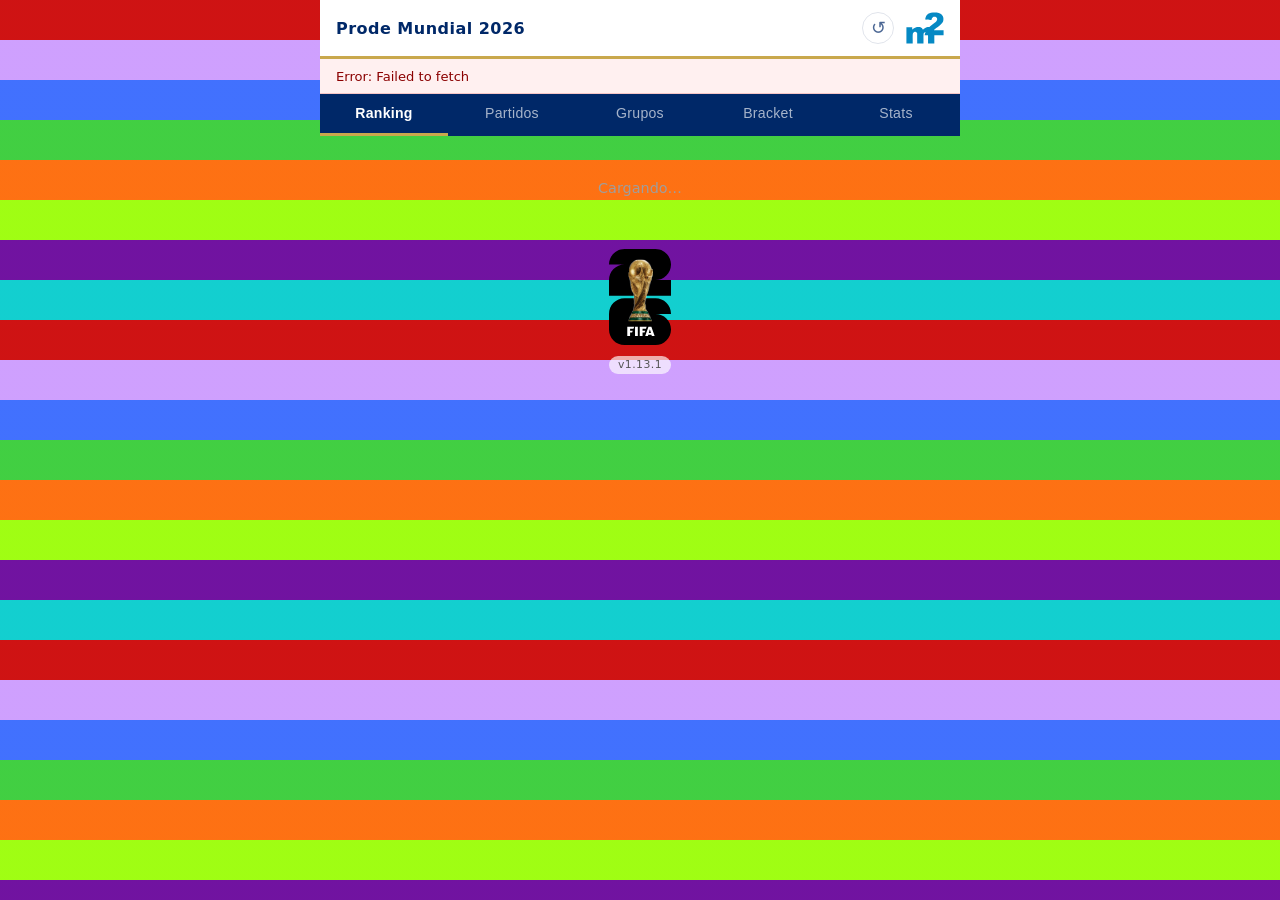
<file: index.html>
<!DOCTYPE html>
<html lang="es">
<head>
  <meta charset="UTF-8">
  <meta name="viewport" content="width=device-width, initial-scale=1.0">
  <title>Prode Mundial 2026</title>
  <link rel="stylesheet" href="./assets/styles.css">
  <link rel="icon" href="/assets/icon-192.png" type="image/png">
  <link rel="manifest" href="/manifest.json">
  <meta name="theme-color" content="#002868">
  <meta name="apple-mobile-web-app-capable" content="yes">
  <meta name="apple-mobile-web-app-status-bar-style" content="black-translucent">
  <meta name="apple-mobile-web-app-title" content="Prode 2026">
  <link rel="apple-touch-icon" href="/assets/icon-180.png">
</head>
<body>
  <header>
    <h1>Prode Mundial 2026</h1>
    <div id="status-bar"></div>
    <button class="reload-btn" onclick="location.reload(true)" title="Recargar">↺</button>
    <img src="./assets/m2.svg" alt="m2" class="header-logo">
  </header>

  <div id="error-banner"></div>

  <nav class="tabs">
    <button class="tab active" data-tab="ranking">Ranking</button>
    <button class="tab" data-tab="partidos">Partidos</button>
    <button class="tab" data-tab="grupos">Grupos</button>
    <button class="tab" data-tab="bracket">Bracket</button>
    <button class="tab" data-tab="stats">Stats</button>
  </nav>

  <main>
    <div id="tab-ranking" class="tab-panel active">
      <div id="ranking-container"><p class="empty">Cargando…</p></div>
    </div>
    <div id="tab-partidos" class="tab-panel">
      <div id="partidos-container"><p class="empty">Cargando…</p></div>
    </div>
    <div id="tab-grupos" class="tab-panel">
      <div id="grupos-container"><p class="empty">Cargando…</p></div>
    </div>
    <div id="tab-bracket" class="tab-panel">
      <div id="bracket-container"><p class="empty">Cargando…</p></div>
    </div>
    <div id="tab-stats" class="tab-panel">
      <div id="stats-container"><p class="empty">Tocá la solapa para cargar estadísticas.</p></div>
    </div>
  </main>

  <footer class="app-footer">
    <img src="./assets/2026_FIFA_World_Cup.svg" alt="FIFA World Cup 2026" class="wc-logo">
    <span class="version">v1.13.1</span>
  </footer>

  <script src="./assets/app.js"></script>
  <script>
    if ("serviceWorker" in navigator) navigator.serviceWorker.register("/sw.js");
  </script>
</body>
</html>
</file>
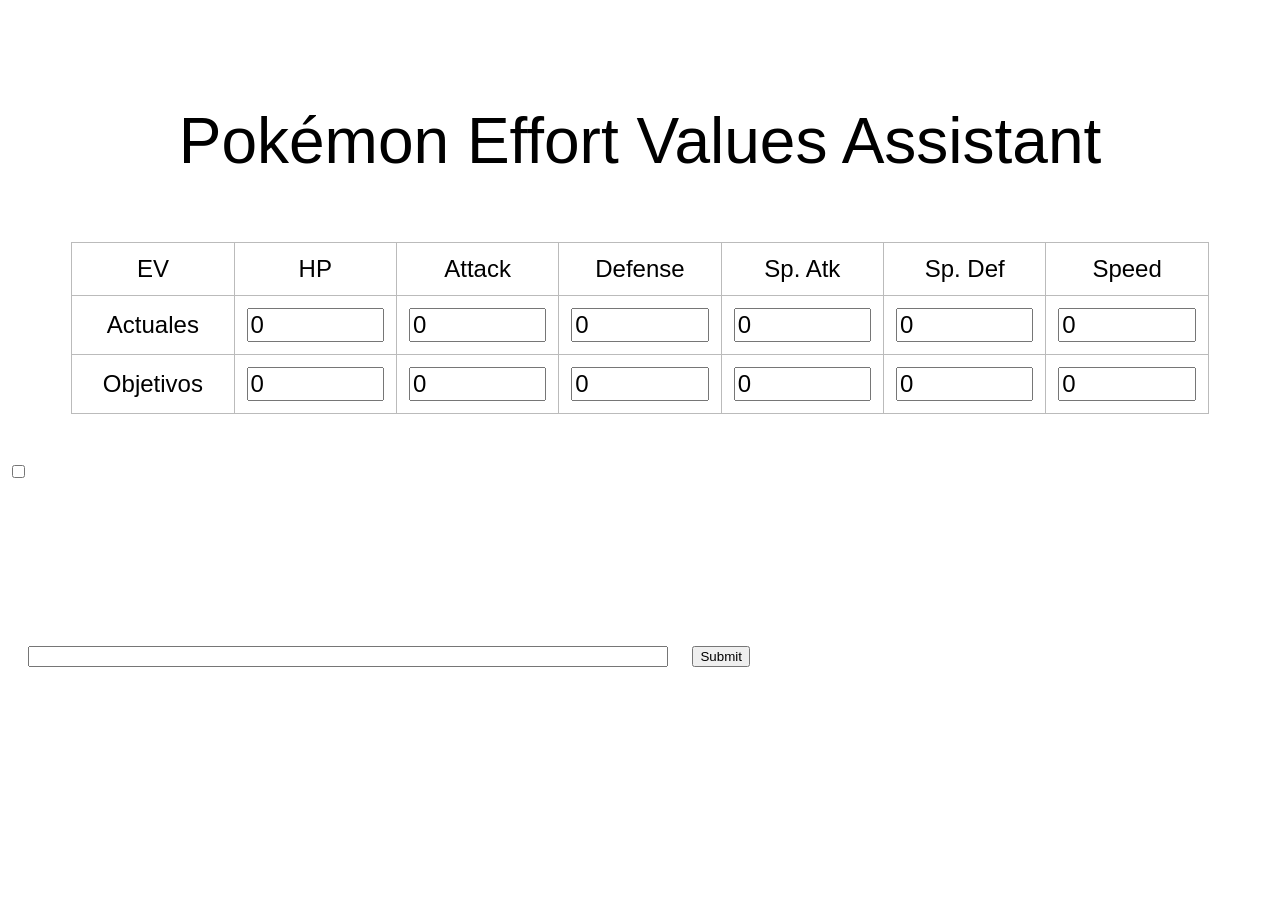
<file: pokemon_ev_assistant.html>
<!DOCTYPE html>
<html>
	<head>
		<meta charset="UTF-8">
		<title>Pokémon EV Assistant</title>
		<link rel="stylesheet" type="text/css" href="pokemon_ev_assistant.css">
		<script src="pokemon_ev_assistant.js"></script>
	</head>
	<body>
		<div id="ev_container" class="container">
			<p class="title">Pokémon Effort Values Assistant</p>
			<table class="table ev_table">
				<tr>
					<td>EV</td>
					<td>HP</td>
					<td>Attack</td>
					<td>Defense</td>
					<td>Sp. Atk</td>
					<td>Sp. Def</td>
					<td>Speed</td>
				</tr>
				<tr>
					<td>Actuales</td>
					<td><input type="number" id="hp_act" onchange="update_colors()" value="0"></td>
					<td><input type="number" id="atk_act" onchange="update_colors()" value="0"></td>
					<td><input type="number" id="def_act" onchange="update_colors()" value="0"></td>
					<td><input type="number" id="spa_act" onchange="update_colors()" value="0"></td>
					<td><input type="number" id="spd_act" onchange="update_colors()" value="0"></td>
					<td><input type="number" id="spe_act" onchange="update_colors()" value="0"></td>
				</tr>
				<tr>
					<td>Objetivos</td>
					<td><input type="number" id="hp_obj" onchange="update_colors()" value="0"></td>
					<td><input type="number" id="atk_obj" onchange="update_colors()" value="0"></td>
					<td><input type="number" id="def_obj" onchange="update_colors()" value="0"></td>
					<td><input type="number" id="spa_obj" onchange="update_colors()" value="0"></td>
					<td><input type="number" id="spd_obj" onchange="update_colors()" value="0"></td>
					<td><input type="number" id="spe_obj" onchange="update_colors()" value="0"></td>
				</tr>
			</table>
			<input type="checkbox" id="macho_brace">
		</div>
		<div id="buttons_container" class="container">
			<ul>
				<script src="pokemon_buttons.js"></script>
			</ul>
		</div>
		<div id="list_container" class="container">
			<input id="pokemon_list" list="pokemons" name="selected_pokemon">
			<datalist id="pokemons">
				<script src="pokemon_list.js"></script>
			</datalist>
			<input type="submit" onclick="display_pokemon()">
		</div>
	</body>
</html>
</file>
<file: assets/styles.css>
:root {
  --c-bg:      #eef1f6;
  --c-card:    #ffffff;
  --c-border:  #d4d9e3;
  --c-primary: #002868;
  --c-accent:  #bf0a30;
  --c-gold:    #c9a84c;
  --c-live:    #bf0a30;
  --c-pts3:    #1a7a3c;
  --c-pts1:    #c96a00;
  --c-pts0:    #9e9e9e;
}

* { box-sizing: border-box; margin: 0; padding: 0; }

html {
  background-color: var(--c-bg);
  background-image: repeating-linear-gradient(
    180deg,
    rgba(204,   0,   0, 0.92)   0px,
    rgba(204,   0,   0, 0.92)  40px,
    rgba(204, 153, 255, 0.92)  40px,
    rgba(204, 153, 255, 0.92)  80px,
    rgba( 51, 102, 255, 0.92)  80px,
    rgba( 51, 102, 255, 0.92) 120px,
    rgba( 51, 204,  51, 0.92) 120px,
    rgba( 51, 204,  51, 0.92) 160px,
    rgba(255, 102,   0, 0.92) 160px,
    rgba(255, 102,   0, 0.92) 200px,
    rgba(153, 255,   0, 0.92) 200px,
    rgba(153, 255,   0, 0.92) 240px,
    rgba(102,   0, 153, 0.92) 240px,
    rgba(102,   0, 153, 0.92) 280px,
    rgba(  0, 204, 204, 0.92) 280px,
    rgba(  0, 204, 204, 0.92) 320px
  );
  min-height: 100%;
}

body {
  font-family: system-ui, -apple-system, BlinkMacSystemFont, sans-serif;
  background: transparent;
  color: #1a1f36;
  max-width: 640px;
  margin: 0 auto;
  padding-bottom: 2rem;
}

/* ── Header ─────────────────────────────────────────────── */
header {
  background: #ffffff;
  border-bottom: 3px solid var(--c-gold);
  color: var(--c-primary);
  padding: 0.75rem 1rem;
  display: flex;
  justify-content: space-between;
  align-items: center;
  gap: 0.75rem;
}

header h1 {
  font-size: 1rem;
  font-weight: 700;
  letter-spacing: 0.03em;
  flex: 1;
}

.header-logo { height: 2rem; width: auto; display: block; flex-shrink: 0; }

.reload-btn {
  background: none;
  border: 1px solid var(--c-border);
  border-radius: 50%;
  width: 2rem;
  height: 2rem;
  font-size: 1.1rem;
  cursor: pointer;
  color: var(--c-primary);
  display: flex;
  align-items: center;
  justify-content: center;
  flex-shrink: 0;
  opacity: 0.7;
  transition: opacity 0.15s;
}
.reload-btn:active { opacity: 1; transform: rotate(180deg); transition: transform 0.3s, opacity 0.15s; }

#status-bar {
  display: flex;
  flex-direction: column;
  align-items: flex-end;
  gap: 0.25rem;
  flex-shrink: 0;
}

#last-updated { font-size: 0.7rem; opacity: 0.8; }

/* ── Error banner ───────────────────────────────────────── */
#error-banner {
  display: none;
  background: #fff0f0;
  color: #8b0000;
  padding: 0.6rem 1rem;
  font-size: 0.82rem;
  border-bottom: 1px solid #f5c6c6;
}

/* ── Tabs ───────────────────────────────────────────────── */
.tabs {
  display: flex;
  background: var(--c-primary);
  border-bottom: 2px solid var(--c-primary);
  position: sticky;
  top: 0;
  z-index: 10;
}

.tab {
  flex: 1;
  padding: 0.7rem;
  border: none;
  border-bottom: 3px solid transparent;
  margin-bottom: -2px;
  background: none;
  cursor: pointer;
  font-size: 0.88rem;
  color: rgba(255,255,255,0.65);
  font-weight: 500;
  letter-spacing: 0.02em;
  transition: color 0.15s;
}
.tab.active {
  color: #ffffff;
  border-bottom-color: var(--c-gold);
  font-weight: 700;
}

.tab-panel { display: none; }
.tab-panel.active { display: block; }

/* ── Ranking table ──────────────────────────────────────── */
#ranking-container { padding: 0.8rem; }

.ranking-table {
  width: 100%;
  border-collapse: collapse;
  background: var(--c-card);
  box-shadow: 0 1px 4px rgba(0,0,0,0.06);
}

.ranking-table th,
.ranking-table td {
  padding: 0.38rem 0.75rem;
  border-bottom: 1px solid var(--c-border);
}

.ranking-table thead th {
  font-size: 0.7rem;
  text-transform: uppercase;
  letter-spacing: 0.06em;
  color: #6b7280;
  background: #f4f6fb;
  text-align: left;
}

.ranking-table tbody tr:hover { background: #f9fafb; }

.col-rank  { width: 2.2rem; color: #9e9e9e; text-align: center; }
.col-name  { }
.col-num   { width: 4.5rem; text-align: center; }
.col-total { width: 4.5rem; text-align: center; font-weight: 700; white-space: nowrap; }
.col-ko-num   { width: 3.2rem; text-align: center; }
.col-ko-total { width: 3rem; text-align: center; font-weight: 700; white-space: nowrap; }
.live-dot-th  { margin-left: 2px; vertical-align: super; width: 5px; height: 5px; }
.ranking-table-ko th,
.ranking-table-ko td { padding: 0.38rem 0.3rem; }
/* 4 columnas numéricas + total: se aprieta un poco para que entre en mobile */
.ranking-table-ko .col-ko-num { width: 2.9rem; }
.ranking-table-ko thead th { font-size: 0.62rem; letter-spacing: 0.02em; }

.prov-mark { color: var(--c-pts1); font-size: 0.75em; margin-left: 2px; }
.prov-note { font-size: 0.72rem; color: var(--c-pts1); padding: 0.4rem 0.75rem; }
.pts-live  { color: var(--c-pts1); font-size: 0.82em; font-weight: 400; }

.ranking-live-note {
  display: flex;
  align-items: center;
  gap: 0.5rem;
  margin-top: 0.6rem;
  padding: 0.55rem 0.85rem;
  background: var(--c-card);
  border: 1px solid var(--c-border);
  border-radius: 8px;
  font-size: 0.78rem;
  color: #555;
}

.live-dot {
  display: inline-block;
  width: 6px;
  height: 6px;
  border-radius: 50%;
  background: var(--c-accent);
  margin-left: 4px;
  vertical-align: middle;
  animation: pulse-dot 1.4s ease-in-out infinite;
}
@keyframes pulse-dot {
  0%, 100% { opacity: 1; transform: scale(1); }
  50%       { opacity: 0.4; transform: scale(0.7); }
}

/* ── Match cards ────────────────────────────────────────── */
#partidos-container { padding: 0.8rem; display: flex; flex-direction: column; gap: 0.6rem; }

.past-matches-section {
  border: 1px solid var(--c-border);
  border-radius: 10px;
  overflow: hidden;
}
.past-matches-header {
  list-style: none;
  cursor: pointer;
  padding: 0.75rem 1rem;
  background: var(--c-bg);
  font-size: 0.85rem;
  font-weight: 600;
  color: #555;
  display: flex;
  align-items: center;
  gap: 0.4rem;
}
.past-matches-header::-webkit-details-marker { display: none; }
.past-matches-header::before { content: "▾"; font-size: 0.75rem; }
details[open].past-matches-section > .past-matches-header::before { content: "▴"; }
.past-matches-section .match-card {
  border-radius: 0;
  border-left: none;
  border-right: none;
  border-top: none;
}
.past-matches-section .match-card:last-child { border-bottom: none; }

.match-card {
  background: var(--c-card);
  border: 1px solid var(--c-border);
  border-radius: 10px;
  overflow: hidden;
  box-shadow: 0 1px 4px rgba(0,0,0,0.06);
}
.match-card[data-state="in"] {
  border-color: var(--c-accent);
  box-shadow: 0 2px 8px rgba(191,10,48,0.15);
}

details.match-card > summary {
  list-style: none;
  cursor: pointer;
  position: relative;
  padding-right: 2rem;
}
details.match-card > summary::-webkit-details-marker { display: none; }
details.match-card > summary::after {
  content: "▾";
  position: absolute;
  right: 0.75rem;
  top: 0.6rem;
  color: #9e9e9e;
  font-size: 0.85rem;
}
details[open].match-card > summary::after { content: "▴"; }

.match-header {
  padding: 0.85rem 0.75rem;
  background: #f6f8fc;
  border-bottom: 1px solid var(--c-border);
}
.match-teams { font-weight: 700; font-size: 0.92rem; color: var(--c-primary); }
.match-meta {
  font-size: 0.72rem;
  color: #6b7280;
  margin-top: 0.25rem;
  display: flex;
  flex-wrap: wrap;
  gap: 0.4rem;
  align-items: center;
}
.match-result { font-weight: 700; color: var(--c-primary); font-size: 0.85rem; background: rgba(0,40,104,0.08); border-radius: 20px; padding: 0.1em 0.55em; }
.live-clock   { color: var(--c-accent); font-weight: 700; }

.badge {
  font-size: 0.62rem;
  font-weight: 700;
  letter-spacing: 0.06em;
  text-transform: uppercase;
  padding: 0.15rem 0.45rem;
  border-radius: 4px;
}
.badge.pre   { background: #e8eaf2; color: #5c6580; }
.badge.in    { background: var(--c-accent); color: #fff; }
.badge.post  { background: #e6f4ea; color: var(--c-pts3); }
.badge.round { background: #e8edf5; color: var(--c-primary); }

.no-preds { padding: 0.6rem 0.75rem; font-size: 0.8rem; color: #9e9e9e; }

.et-warn { color: var(--c-pts1); font-size: 0.8em; cursor: help; }

@keyframes scan {
  0%   { transform: translateX(-100%); }
  100% { transform: translateX(400%); }
}

.live-scan-bar {
  height: 2px;
  background: rgba(191,10,48,0.15);
  overflow: hidden;
  margin-top: 0.4rem;
  border-radius: 1px;
}
.live-scan-bar::after {
  content: "";
  display: block;
  height: 100%;
  width: 25%;
  background: linear-gradient(90deg, transparent, var(--c-accent), transparent);
  animation: scan 1.6s ease-in-out infinite;
}

/* ── Live probability bars ──────────────────────────────── */
.live-stats {
  padding: 0.85rem 0.75rem 0.8rem;
  background: #fdf6f7;
  border-bottom: 1px solid #f5d0d8;
}

.prob-3col {
  display: flex;
  justify-content: space-between;
  align-items: baseline;
}
.prob-3col span:first-child { text-align: left; }
.prob-3col span:nth-child(2) { text-align: center; flex: 1; }
.prob-3col span:last-child  { text-align: right; }

.prob-names span {
  font-size: 0.75rem;
  font-weight: 700;
  color: #1a1f36;
}
.prob-names span:nth-child(2) {
  font-weight: 400;
  color: #9e9e9e;
}

.prob-pcts span {
  font-size: 0.88rem;
  font-weight: 700;
  color: var(--c-primary);
}
.prob-pcts span:nth-child(2) {
  font-size: 0.78rem;
  font-weight: 400;
  color: #9e9e9e;
}

.prob-bar-3 {
  display: flex;
  height: 6px;
  border-radius: 3px;
  overflow: hidden;
  gap: 2px;
  margin: 0.35rem 0 0.3rem;
  background: var(--c-border);
}
.prob-seg { height: 100%; transition: flex 0.6s ease; }
.prob-win  { background: var(--c-pts3); }
.prob-draw { background: #bdbdbd; }
.prob-lose { background: var(--c-accent); }


.prob-xg-row span {
  font-size: 0.7rem;
  color: #6b7280;
}
.prob-xg-row span:nth-child(2) {
  font-size: 0.62rem;
  letter-spacing: 0.03em;
}

/* ── Predictions grid inside each card ─────────────────── */
.pred-table { width: 100%; border-collapse: collapse; }

.pred-table td {
  padding: 0.38rem 0.75rem;
  font-size: 0.83rem;
  border-bottom: 1px solid #f0f2f5;
  vertical-align: middle;
}
.pred-table tr:last-child td { border-bottom: none; }

.pred-table .col-name    { width: 26%; }
.pred-table .pred-score  { width: 16%; text-align: center; font-variant-numeric: tabular-nums; }
.pred-table .pred-winner { width: 30%; text-align: center; font-size: 0.78rem; color: #6b7280; }
.pred-table .pred-pts    { width: 28%; text-align: right; font-weight: 600; white-space: nowrap; }

.pts-high { background: #f0faf3; }
.pts-high .pred-pts { color: var(--c-pts3); }

.pts-low { background: #fff8f0; }
.pts-low .pred-pts { color: var(--c-pts1); }

.pts-0 .pred-pts { color: var(--c-pts0); }
.pts-pending .pred-pts { color: #c8ccd6; }

/* KO llave indicator */
.pred-table .ko-llave-col { width: 8%; text-align: center; font-weight: 700; font-size: 0.85rem; }
.ko-llave-ok { color: var(--c-pts3); }
.ko-llave-no { color: var(--c-accent); }
.ko-llave-na { color: #c8ccd6; }

/* KO ranking section title */
.ranking-section-title {
  font-size: 0.7rem;
  font-weight: 700;
  text-transform: uppercase;
  letter-spacing: 0.1em;
  color: #fff;
  background: #4b5563;
  border-radius: 4px;
  margin: 1.4rem 0 0.5rem;
  padding: 0.25rem 0.6rem;
  display: inline-block;
}
.ranking-section-title:first-child {
  margin-top: 0;
}

/* ── Generic ────────────────────────────────────────────── */
.empty { padding: 2rem; text-align: center; color: #9e9e9e; font-size: 0.9rem; }

/* ── Footer ─────────────────────────────────────────────── */
.app-footer {
  text-align: center;
  padding: 0.5rem 1rem 1.5rem;
}

.version {
  display: inline-block;
  background: rgba(255,255,255,0.65);
  color: #555;
  font-size: 0.68rem;
  letter-spacing: 0.04em;
  padding: 0.15rem 0.55rem;
  border-radius: 99px;
}

.wc-logo {
  display: block;
  margin: 0 auto 0.5rem;
  height: 6rem;
  width: auto;
}

/* ── Group standings ────────────────────────────────────── */
#grupos-container {
  padding: 0.8rem;
  display: flex;
  flex-direction: column;
  gap: 0.8rem;
}

.group-block {
  background: var(--c-card);
  border: 1px solid var(--c-border);
  border-radius: 10px;
  overflow: hidden;
  box-shadow: 0 1px 4px rgba(0,0,0,0.06);
}

.group-table-wrap {
  overflow-x: visible;
}

.group-title {
  background: #f4f6fb;
  padding: 0.4rem 0.75rem;
  font-size: 0.75rem;
  font-weight: 700;
  text-transform: uppercase;
  letter-spacing: 0.07em;
  color: var(--c-primary);
  border-bottom: 1px solid var(--c-border);
}

.group-table {
  width: 100%;
  border-collapse: separate;
  border-spacing: 0;
}

.group-table th,
.group-table td {
  padding: 0.28rem 0.1rem;
  border-bottom: 1px solid var(--c-border);
  text-align: center;
  font-size: 0.72rem;
}

.group-table thead th {
  font-size: 0.62rem;
  text-transform: uppercase;
  letter-spacing: 0.05em;
  color: #6b7280;
  background: #f4f6fb;
}

.group-table tr:last-child td { border-bottom: none; }

.group-table tr.qualif td:first-child {
  border-left: 3px solid var(--c-primary);
}

.col-pos {
  width: 1.2rem;
  color: #9e9e9e;
}

.col-gnum  { width: 1.4rem; max-width: 1.4rem; }
.col-gpts  { width: 1.4rem; max-width: 1.4rem; font-weight: 700; }
.col-goles { width: 3rem; white-space: nowrap; }

.group-table td.col-gteam,
.group-table th.col-gteam {
  text-align: left;
  padding-left: 0.4rem;
}

.grp-badge {
  display: inline-block;
  font-size: 0.6rem;
  font-weight: 700;
  padding: 0.08rem 0.3rem;
  border-radius: 3px;
  margin-left: 0.35rem;
  vertical-align: middle;
  letter-spacing: 0.02em;
}
.grp-badge.win  { background: #e6f4ea; color: var(--c-pts3); }
.grp-badge.draw { background: #e8eaf2; color: #5c6580; }
.grp-badge.loss { background: #fce8ec; color: var(--c-accent); }

.thirds-block { margin-bottom: 1rem; }
.thirds-note {
  font-size: 0.65rem;
  color: #9e9e9e;
  padding: 0.2rem 0.75rem 0.3rem;
  background: #f4f6fb;
  border-bottom: 1px solid var(--c-border);
}
.third-group {
  font-size: 0.65rem;
  color: #9e9e9e;
  font-weight: 400;
}

/* ── Stats tab ──────────────────────────────────────────── */
#stats-container { padding: 0.8rem 10%; }

.stats-grid {
  display: grid;
  grid-template-columns: repeat(auto-fill, minmax(220px, 1fr));
  gap: 0.7rem;
  width: 100%;
}

.stat-card {
  background: var(--c-card);
  border: 1px solid var(--c-border);
  border-radius: 10px;
  overflow: hidden;
  box-shadow: 0 1px 4px rgba(0,0,0,0.06);
  width: 100%;
}

.stat-title {
  font-size: 0.72rem;
  font-weight: 700;
  text-transform: uppercase;
  letter-spacing: 0.06em;
  color: #6b7280;
  background: #f4f6fb;
  padding: 0.45rem 0.75rem;
  border-bottom: 1px solid var(--c-border);
}

.stat-body {
  max-height: 195px;
  overflow-y: auto;
}

.stat-row {
  display: grid;
  grid-template-columns: 1.2rem 1fr auto;
  grid-template-rows: auto 4px;
  column-gap: 0.4rem;
  align-items: center;
  padding: 0.38rem 0.65rem 0.3rem;
  border-bottom: 1px solid var(--c-border);
}
.stat-row:last-child { border-bottom: none; }

.stat-rank {
  font-size: 0.7rem;
  color: #9e9e9e;
  text-align: center;
  grid-row: 1;
}
.stat-name {
  font-size: 0.8rem;
  white-space: nowrap;
  overflow: hidden;
  text-overflow: ellipsis;
  grid-row: 1;
}
.stat-count {
  font-size: 0.88rem;
  font-weight: 700;
  color: var(--c-primary);
  grid-row: 1;
  text-align: right;
}
.stat-bar-wrap {
  grid-column: 2 / 4;
  grid-row: 2;
  background: var(--c-border);
  border-radius: 2px;
  height: 3px;
  margin-top: 2px;
}
.stat-bar {
  height: 100%;
  background: var(--c-primary);
  border-radius: 2px;
  transition: width 0.4s ease;
}

.stats-loading { padding: 2rem 0; text-align: center; }

/* ─── Bracket ─────────────────────────────────────────────────── */
.bk-wrap {
  overflow-x: auto;
  padding: 8px 8px 24px;
  -webkit-overflow-scrolling: touch;
  background: var(--c-bg);
}

.bk-bracket {
  display: flex;
  align-items: flex-start;
  width: max-content;
  padding-bottom: 8px;
}

.bk-round {
  width: 120px;
  flex-shrink: 0;
}

.bk-round + .bk-round {
  margin-left: 22px;
}

.bk-round-label {
  font-size: 0.58rem;
  font-weight: 700;
  text-transform: uppercase;
  letter-spacing: 0.08em;
  color: #6b7280;
  text-align: center;
  padding-bottom: 6px;
  white-space: nowrap;
}

.bk-round-cells {
  display: flex;
  flex-direction: column;
  overflow: visible;
}

.bk-cell {
  position: relative;
  display: flex;
  align-items: center;
  overflow: visible;
  flex-shrink: 0;
}

[data-round="0"] .bk-cell { height: 48px; }
[data-round="1"] .bk-cell { height: 96px; }
[data-round="2"] .bk-cell { height: 192px; }
[data-round="3"] .bk-cell { height: 384px; }
[data-round="4"] .bk-cell { height: 768px; }

/* Horizontal arm → connector zone */
.bk-round:not(:last-child) .bk-cell::after {
  content: '';
  position: absolute;
  right: -22px;
  top: 50%;
  width: 22px;
  height: 0;
  border-top: 1.5px solid #d1d5db;
  pointer-events: none;
}

/* Vertical connector: spans from midpoint of top cell to midpoint of bottom cell */
.bk-round:not(:last-child) .bk-pair-top::before {
  content: '';
  position: absolute;
  right: -22px;
  top: 50%;
  height: 100%;
  width: 0;
  border-right: 1.5px solid #d1d5db;
  pointer-events: none;
}

/* Match card */
.bk-match {
  width: 100%;
  border: 1px solid #e5e7eb;
  border-radius: 5px;
  overflow: hidden;
  background: #fff;
  font-size: 0.68rem;
}

.bk-match.bk-live {
  border-color: #ef4444;
  box-shadow: 0 0 0 1px #ef444440;
}

.bk-team {
  display: flex;
  align-items: center;
  justify-content: space-between;
  padding: 3px 5px;
  min-height: 19px;
  gap: 3px;
  border-bottom: 1px solid #f3f4f6;
}

.bk-team:last-child { border-bottom: none; }

.bk-tname {
  flex: 1;
  overflow: hidden;
  text-overflow: ellipsis;
  white-space: nowrap;
  font-weight: 500;
  line-height: 1.2;
}

.bk-tscore {
  font-weight: 700;
  font-variant-numeric: tabular-nums;
  flex-shrink: 0;
}

.bk-winner { background: rgba(34, 197, 94, 0.08); }
.bk-winner .bk-tname,
.bk-winner .bk-tscore { font-weight: 700; color: #15803d; }
.bk-loser { opacity: 0.45; }

/* 3rd place */
.bk-third {
  margin-top: 20px;
  width: 120px;
  margin-left: calc(3 * (120px + 22px));
  display: flex;
  flex-direction: column;
  align-items: center;
  gap: 4px;
}

/* Dark mode */
@media (prefers-color-scheme: dark) {
  .bk-wrap { background: #111827; }
  .bk-round:not(:last-child) .bk-cell::after,
  .bk-round:not(:last-child) .bk-pair-top::before { border-color: #374151; }
  .bk-match { background: #1f2937; border-color: #374151; color: #e5e7eb; }
  .bk-match.bk-live { border-color: #ef4444; }
  .bk-team { border-color: #2d3748; }
  .bk-winner { background: rgba(34, 197, 94, 0.13); }
  .bk-winner .bk-tname,
  .bk-winner .bk-tscore { color: #4ade80; }
  .bk-loser { color: #6b7280; opacity: 1; }
  .bk-round-label { color: #9ca3af; }
}
:root[data-theme="dark"] .bk-wrap { background: #111827; }
:root[data-theme="dark"] .bk-match { background: #1f2937; border-color: #374151; color: #e5e7eb; }
:root[data-theme="dark"] .bk-loser { color: #6b7280; opacity: 1; }
:root[data-theme="dark"] .bk-round-label { color: #9ca3af; }
:root[data-theme="dark"] .bk-team { border-color: #2d3748; }
:root[data-theme="dark"] .bk-round:not(:last-child) .bk-cell::after,
:root[data-theme="dark"] .bk-round:not(:last-child) .bk-pair-top::before { border-color: #374151; }
:root[data-theme="dark"] .bk-winner { background: rgba(34,197,94,0.13); }
:root[data-theme="dark"] .bk-winner .bk-tname,
:root[data-theme="dark"] .bk-winner .bk-tscore { color: #4ade80; }
:root[data-theme="light"] .bk-match { background: #fff; border-color: #e5e7eb; }
:root[data-theme="light"] .bk-winner { background: rgba(34,197,94,0.08); }
:root[data-theme="light"] .bk-winner .bk-tname,
:root[data-theme="light"] .bk-winner .bk-tscore { color: #15803d; }


/* Leyenda de puntuación / desempate */
.ranking-legend {
  margin-top: 0.6rem;
  padding: 0.35rem 0.85rem;
  background: var(--c-card);
  border: 1px solid var(--c-border);
  border-radius: 8px;
  font-size: 0.72rem;
  color: #555;
  line-height: 1.7;
  cursor: pointer;
}
.ranking-legend summary {
  font-weight: 600;
  padding: 0.2rem 0;
  list-style: none;
  display: flex;
  align-items: center;
  gap: 0.35rem;
  user-select: none;
}
.ranking-legend summary::before {
  content: "▶";
  font-size: 0.6rem;
  transition: transform 0.15s;
}
.ranking-legend[open] summary::before { transform: rotate(90deg); }
.ranking-legend[open] summary { margin-bottom: 0.3rem; }
.ranking-legend-note { font-style: italic; }
@media (prefers-color-scheme: dark) {
  .ranking-legend { color: #9ca3af; }
}
:root[data-theme="dark"] .ranking-legend { color: #9ca3af; }
:root[data-theme="light"] .ranking-legend { color: #555; }
</file>
<file: pokemon_ev_assistant.css>
body {
	font-family: arial, sans-serif;
}
.container {
	padding: 2em 0;
}
.title {
	font-size: 4em;
	text-align: center;
}
table {
	border-collapse: collapse;
	width: 100%;
	table-layout: fixed;
}
td, th {
	border: 1px solid #bbbbbb;
	text-align: center;
	padding: 0.5em;
}
.ev_table {
	margin: 2em auto;
	width: 90%;
	font-size: 1.5em;
}
td input {
	width: -webkit-fill-available;
	font-size: 1em;
}
.checks_ev_multiplier {
	font-size: 2em;
	margin: 2% 5%;
}
.checks_ev_multiplier input {
	transform: scale(2.5);
	margin-right: 1.5em;
}
#buttons_container ul {
	list-style-type: none;
}
.pokemon_button {
	font-size: 1.5em;
	display: none;
	background-color: lightgray;
	margin: 1.5em 3em;
	padding: 1em;
	border: 2px solid black;
	border-radius: 1em;
	text-align: center;
}
#pokemon_list_form {
	width: 80%;
	margin: auto;
}
#pokemon_list_form input {
	font-size: 1.5em;
	padding: 1em;
	border-radius: 1em;
	text-align: center;
}
#pokemon_list {
	width: 50%;
	margin: 1.5em;
}
</file>
